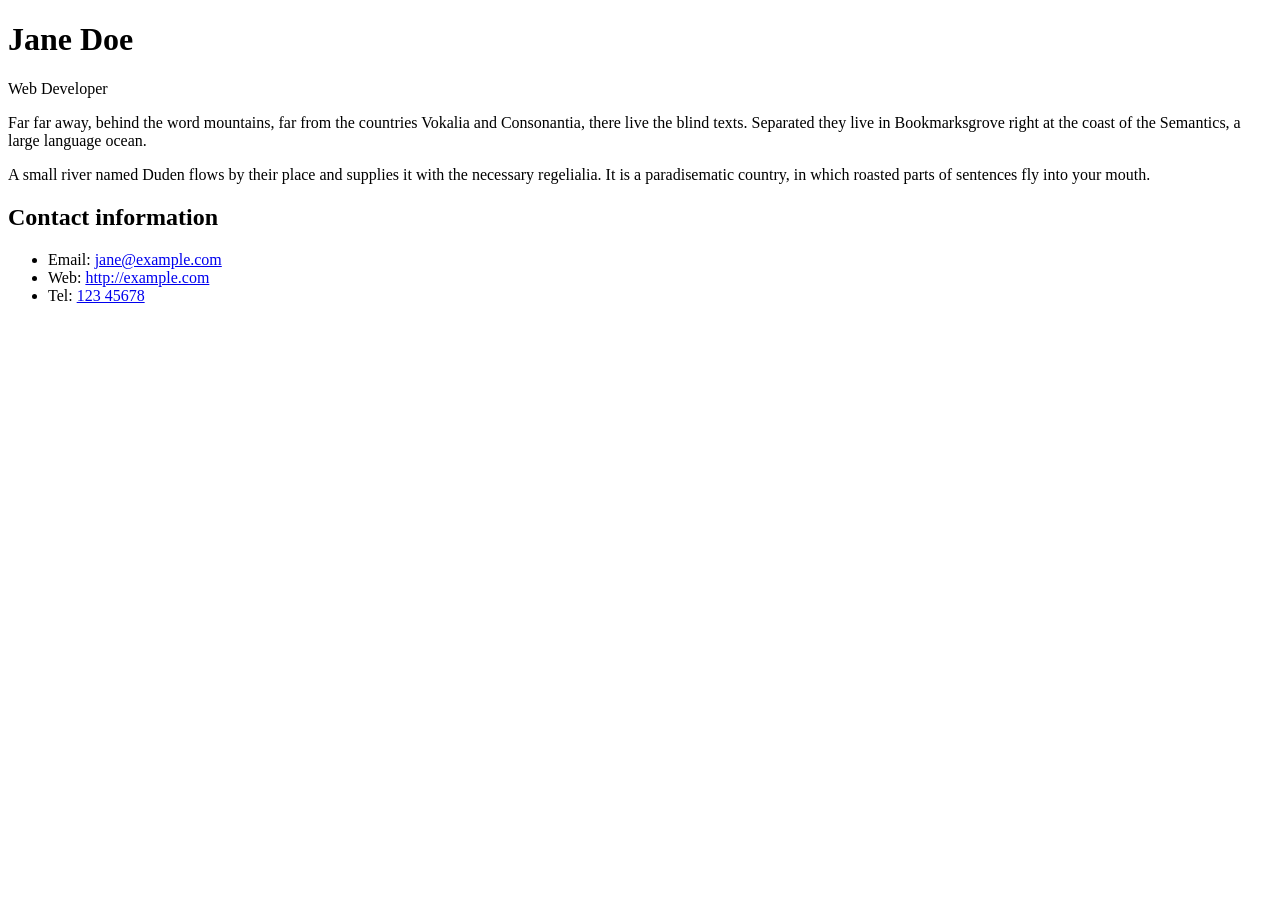
<file: css_mdn/styling_a_biography/index.html>
<!DOCTYPE html>
<html lang="en">
<head>
    <meta charset="UTF-8">
    <meta name="viewport" content="width=device-width, initial-scale=1.0">
    <title>Biography page</title>
    <link rel="stylesheet" href="styles.css">
</head>
<body>
    <h1>Jane Doe</h1>
    <div class="job-title">Web Developer</div>
    <p>Far far away, behind the word mountains, far from the countries Vokalia and
  Consonantia, there live the blind texts. Separated they live in Bookmarksgrove
  right at the coast of the Semantics, a large language ocean.
    </p>
    <p>
         A small river named Duden flows by their place and supplies it with the
  necessary regelialia. It is a paradisematic country, in which roasted parts of
  sentences fly into your mouth.
    </p>
    <h2>Contact information</h2>
    <ul>
        <li>Email: <a href="mailto:jane@example.com">jane@example.com</a></li>
        <li>Web: <a href="http://example.com">http://example.com</a></li>
        <li>Tel: <a href="tel:12345678">123 45678</a></li>  
    </ul>

</body>
</html>
</file>
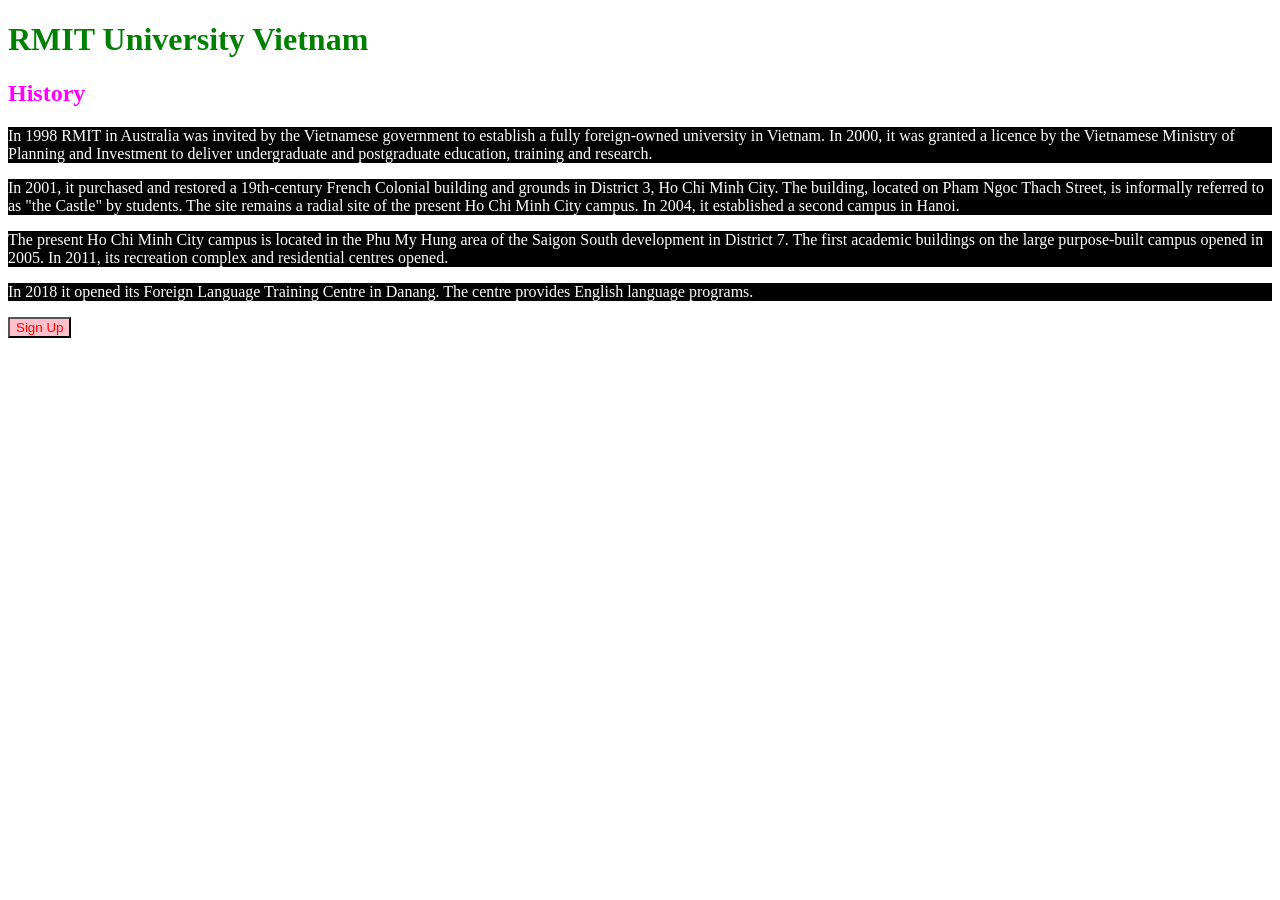
<file: week2/CSS_Review/exercise-1/index.html>
<!DOCTYPE html>
<html lang="en">

<head>
    <title>RMIT Vietnam History</title>
    <link rel="stylesheet" href="styles.css">
</head>

<body>
    <!--YOU DON'T NEED TO TOUCH THE HTML!-->
    <h1>RMIT University Vietnam</h1>
    <h2>History</h2>
    <p>In 1998 RMIT in Australia was invited by the Vietnamese government to establish a fully foreign-owned university
        in Vietnam. In 2000, it was granted a licence by the Vietnamese Ministry of Planning and Investment to deliver
        undergraduate and postgraduate education, training and research.</p>
    <p>In 2001, it purchased and restored a 19th-century French Colonial building and grounds in District 3, Ho Chi Minh
        City. The building, located on Pham Ngoc Thach Street, is informally referred to as "the Castle" by students.
        The site remains a radial site of the present Ho Chi Minh City campus. In 2004, it established a second campus
        in Hanoi.</p>
    <p>The present Ho Chi Minh City campus is located in the Phu My Hung area of the Saigon South development in
        District 7. The first academic buildings on the large purpose-built campus opened in 2005. In 2011, its
        recreation complex and residential centres opened.</p>
    <p>In 2018 it opened its Foreign Language Training Centre in Danang. The centre provides English language programs.
    </p>
    <button>Sign Up</button>
</body>

</html>
</file>
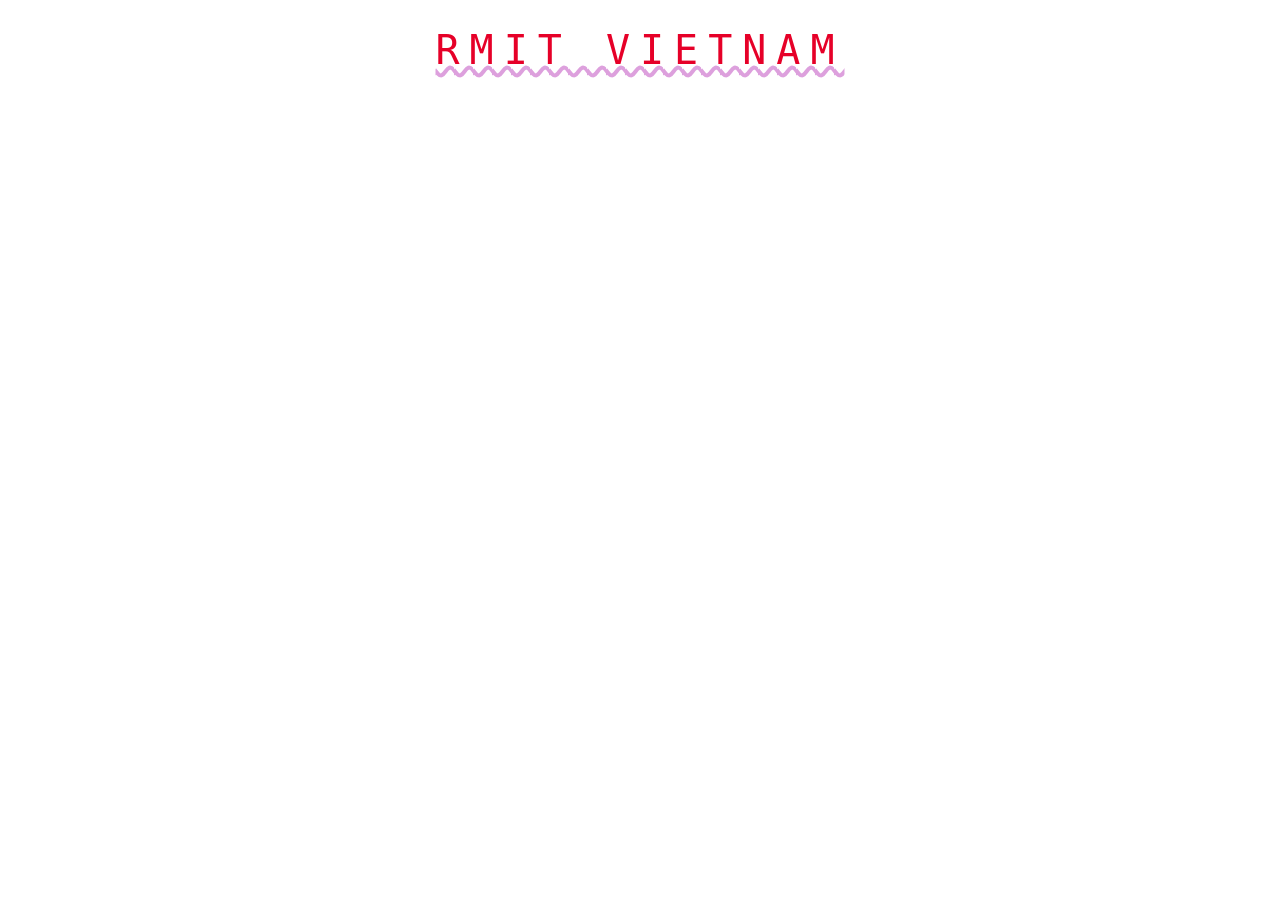
<file: week2/CSS_Review/exercise-2/index.html>
<!DOCTYPE html>
<html>
<head>
    <title>RMIT Hipster Logo</title>
    <link rel="stylesheet" href="styles.css">
</head>
<body>
    <!--YOU DON'T NEED TO TOUCH THE HTML!-->
    <h1>RMIT Vietnam</h1>
</body>
</html>
</file>
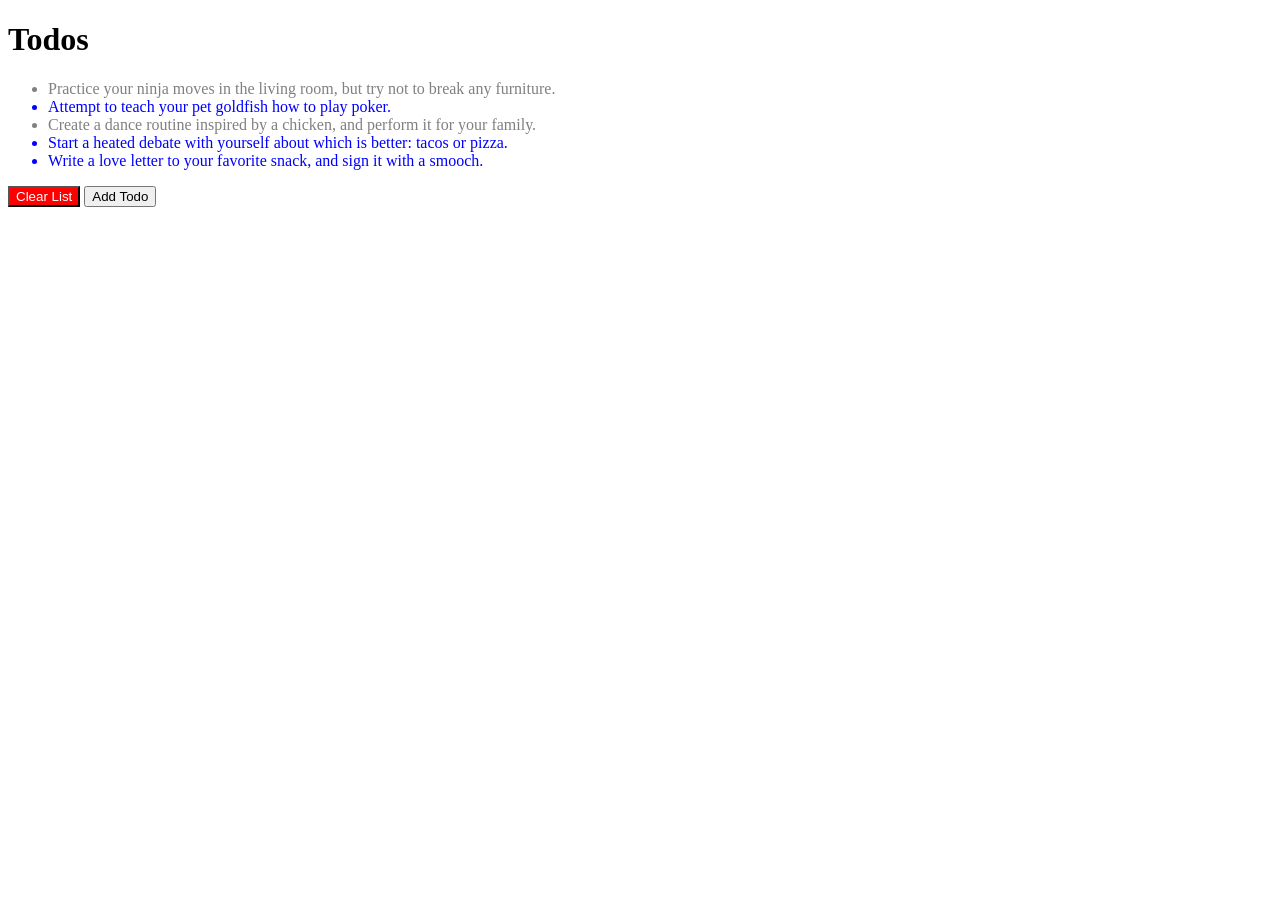
<file: week2/CSS_Review/exercise-3/index.html>
<!DOCTYPE html>
<html>
<head>
    <title>Todo List</title>
    <link rel="stylesheet" href="styles.css">
</head>
<body>
    <!--YOU DON'T NEED TO TOUCH THE HTML!-->
    <h1>Todos</h1>
    <ul>
    <li class="done">Practice your ninja moves in the living room, but try not to break any furniture.</li>
    <li>Attempt to teach your pet goldfish how to play poker.</li>
    <li class="done">Create a dance routine inspired by a chicken, and perform it for your family.</li>
    <li>Start a heated debate with yourself about which is better: tacos or pizza.</li>
    <li>Write a love letter to your favorite snack, and sign it with a smooch.</li>
    </ul>
    <button id="clear">Clear List</button>
    <button>Add Todo</button>
</body>
</html>
</file>
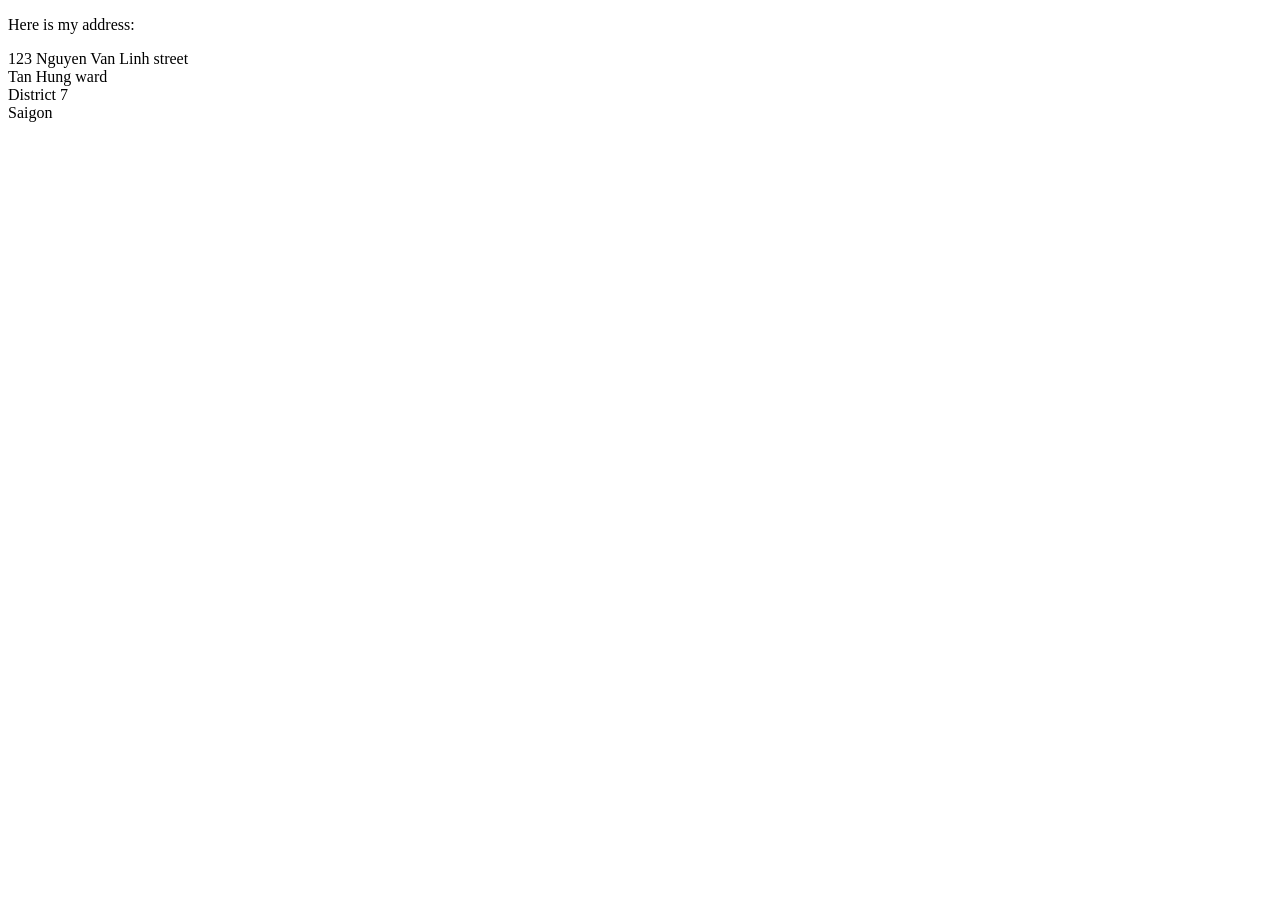
<file: week1/br_tag.html>
<!DOCTYPE html>
<html lang="en">
<head>
    <meta charset="UTF-8">
    <meta name="viewport" content="width=device-width, initial-scale=1.0">
    <title>Break Tag</title>
</head>
<body>
    <p>Here is my address:</p>
    <p>
        123 Nguyen Van Linh street <br>
        Tan Hung ward <br>
        District 7 <br>
        Saigon
    </p>
</body>
</html>
</file>
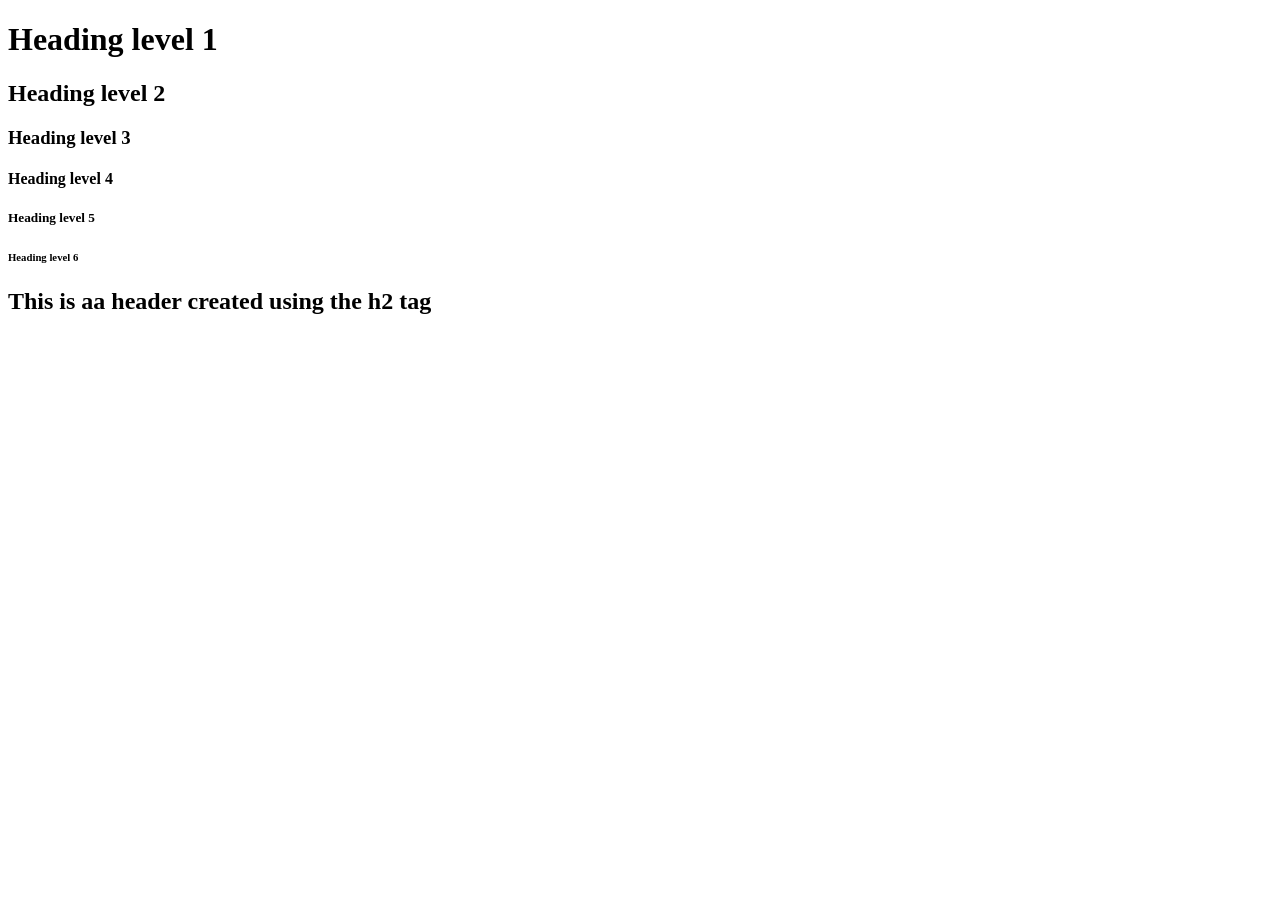
<file: week1/heading.html>
<!DOCTYPE html>
<html lang="en">
<head>
    <meta charset="UTF-8">
    <meta name="viewport" content="width=device-width, initial-scale=1.0">
    <title>Heading</title>
</head>
<body>
    <h1>Heading level 1</h1>  
    <h2>Heading level 2</h2> 
    <h3>Heading level 3</h3>
    <h4>Heading level 4</h4>
    <h5>Heading level 5</h5>
    <h6>Heading level 6</h6>

    <h2>This is aa header created using the h2 tag</h2>
</body>
</html>
</file>
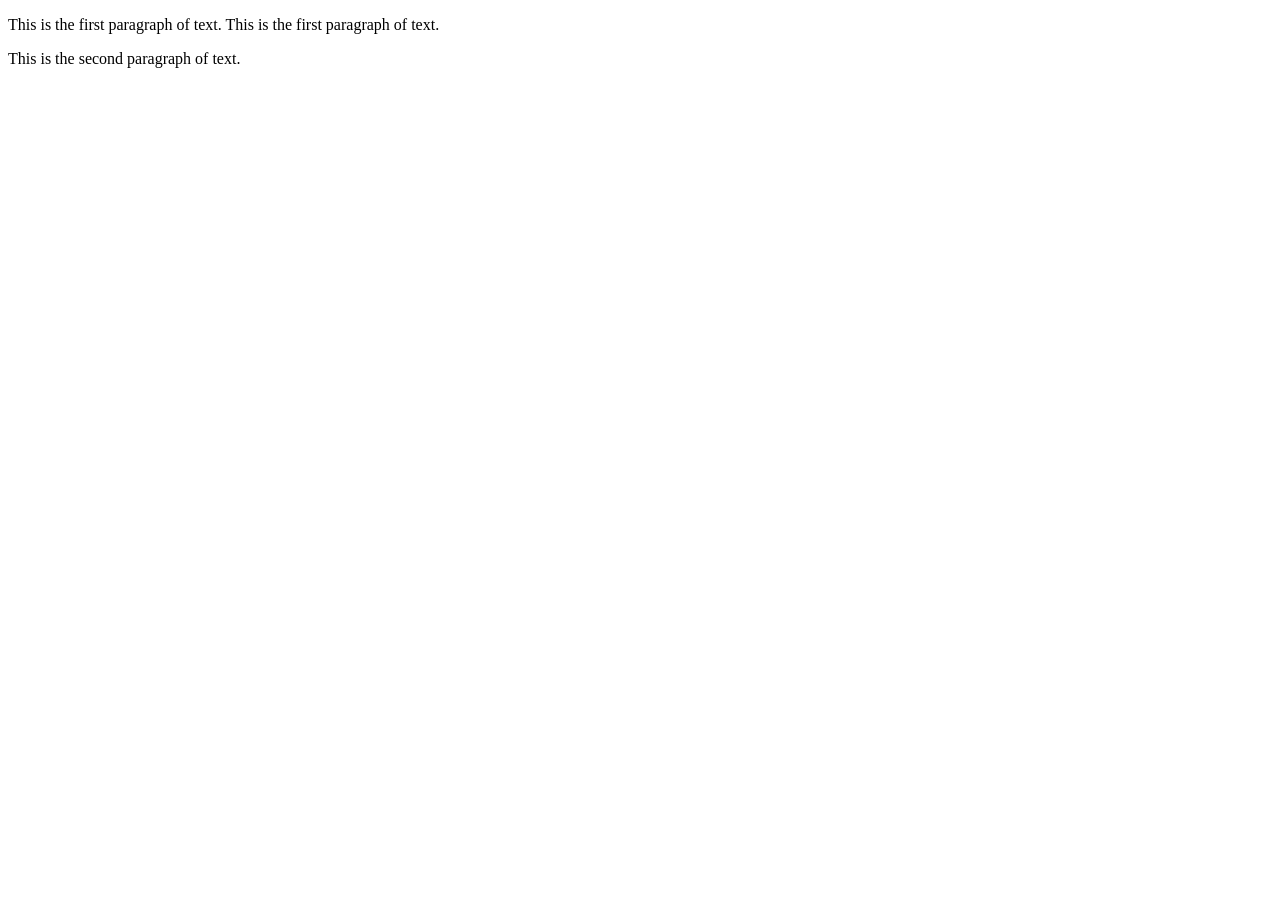
<file: week1/paragraph.html>
<!DOCTYPE html>
<html lang="en">
<head>
    <meta charset="UTF-8">
    <meta name="viewport" content="width=device-width, initial-scale=1.0">
    <title>Paragraph</title>
</head>
<body>
    <p>This is the first paragraph of text. This is the first paragraph of text.</p>
    <p>This is the second paragraph of text.</p>
</body>
</html>
</file>
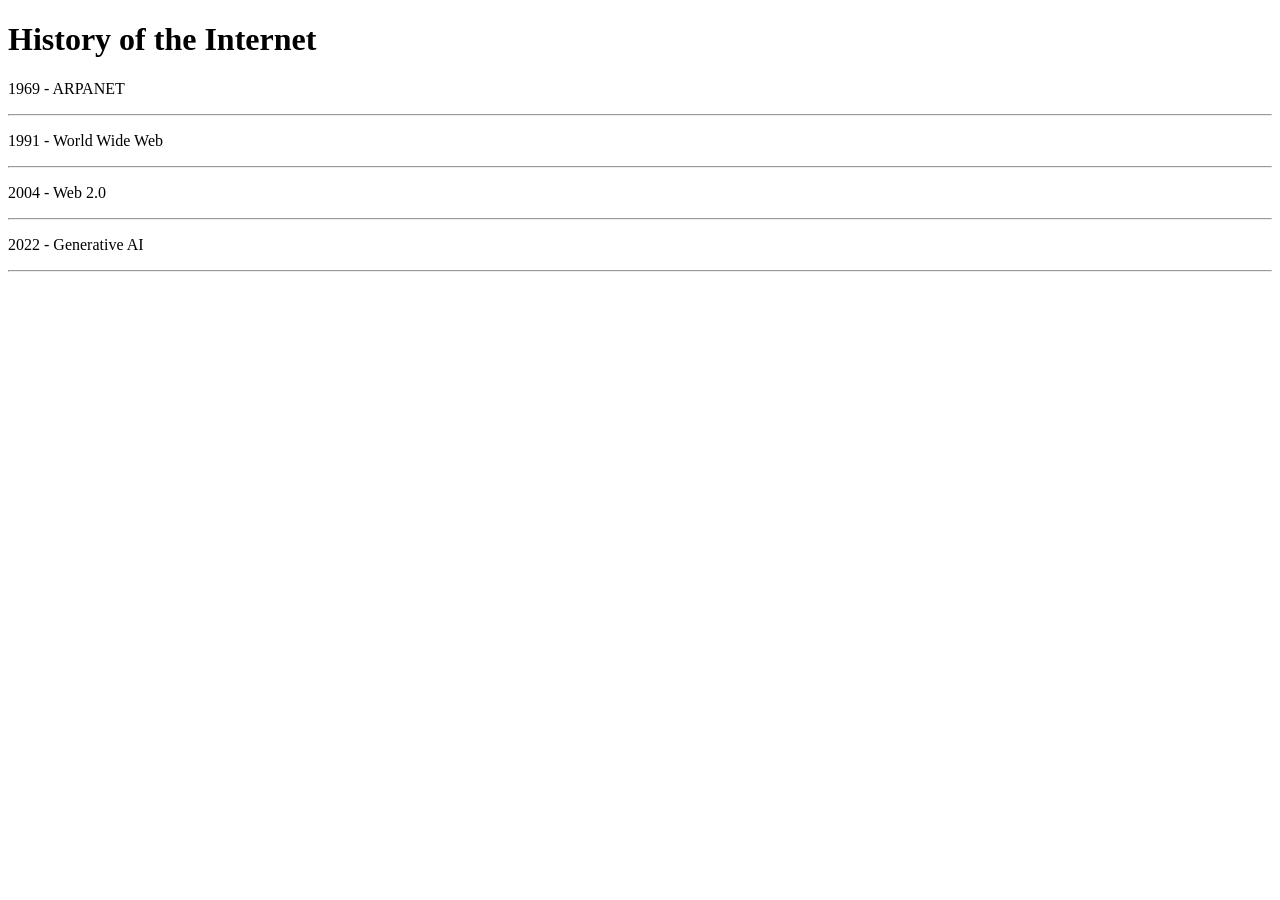
<file: week1/session1/Activity3_practice/history.html>
<!DOCTYPE html>
<html lang="en">
<head>
    <meta charset="UTF-8">
    <meta name="viewport" content="width=device-width, initial-scale=1.0">
    <title>Document</title>
</head>
<body>
    <h1>History of the Internet</h1>
    <p>1969 - ARPANET</p>
    <hr>
    <p>1991 - World Wide Web</p>
    <hr>
    <p>2004 - Web 2.0</p>
    <hr>
    <p>2022 - Generative AI</p>
    <hr>
</body>
</html>
</file>
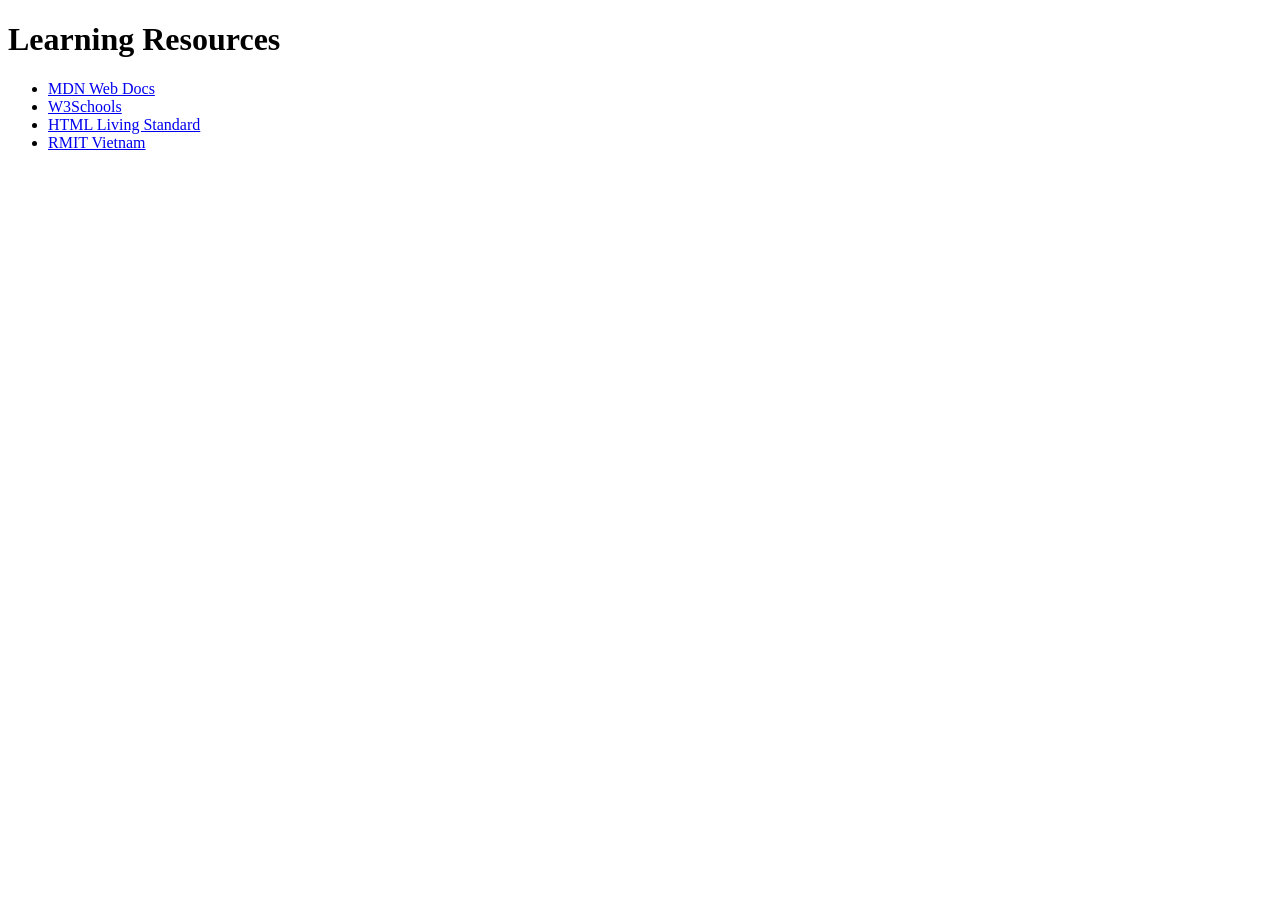
<file: week1/session1/Activity3_practice/resources.html>
<!DOCTYPE html>
<html lang="en">
<head>
    <meta charset="UTF-8">
    <meta name="viewport" content="width=device-width, initial-scale=1.0">
    <title>Document</title>
</head>
<body>
    <h1>Learning Resources</h1>
    <ul>
        <li><a href="https://developer.mozilla.org">MDN Web Docs</a></li>
        <li><a href="https://www.w3schools.com">W3Schools</a></li>
        <li><a href="https://html.spec.whatwg.org">HTML Living Standard</a></li>
        <li><a href="https://www.rmit.edu.vn">RMIT Vietnam</a></li>
    </ul>
</body>
</html>
</file>
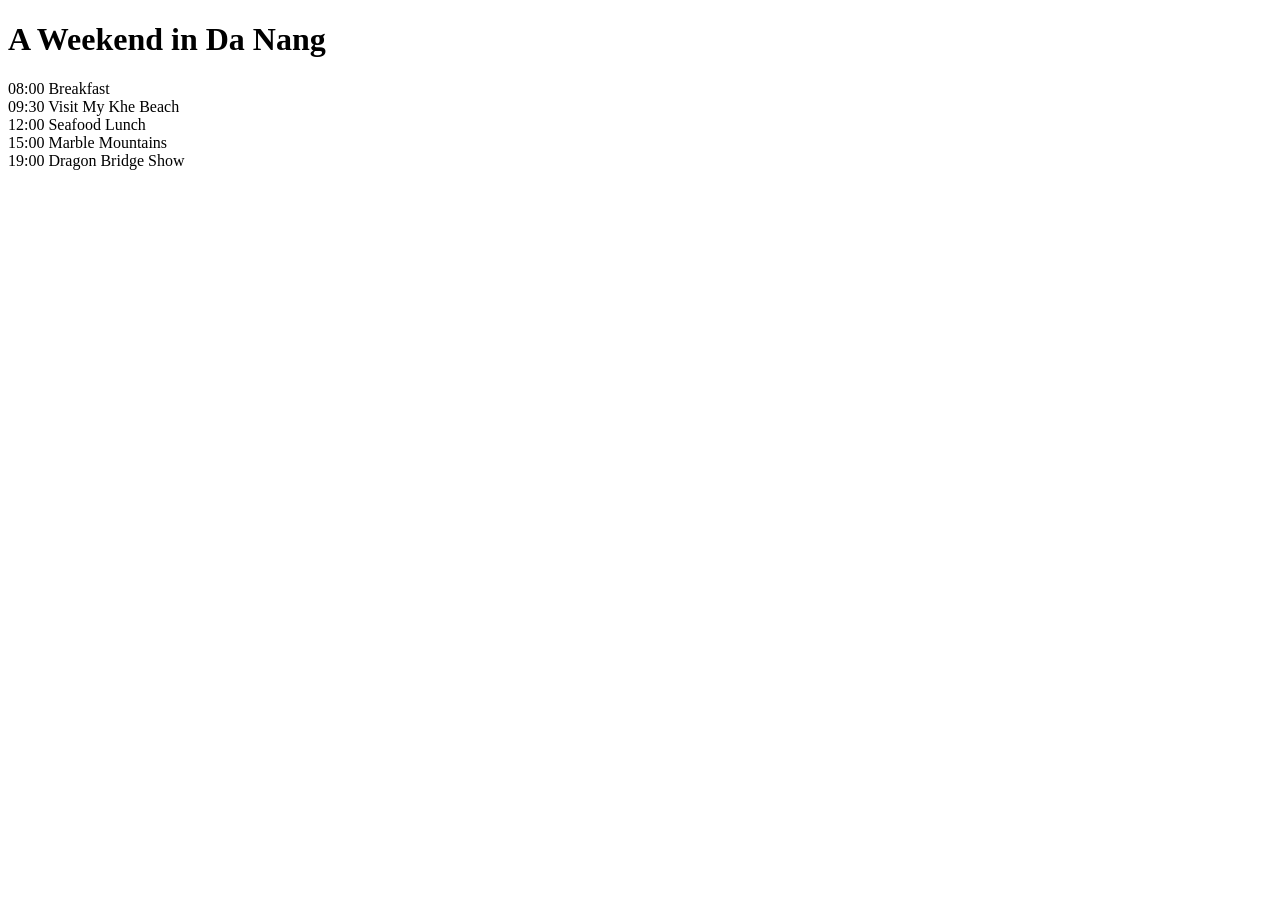
<file: week1/session1/Activity3_practice/schedule.html>
<!DOCTYPE html>
<html lang="en">
<head>
    <meta charset="UTF-8">
    <meta name="viewport" content="width=device-width, initial-scale=1.0">
    <title>Document</title>
</head>
<body>
    <h1>A Weekend in Da Nang</h1>
    <p>08:00 Breakfast <br>
        09:30 Visit My Khe Beach <br>
        12:00 Seafood Lunch <br>
        15:00 Marble Mountains <br>
        19:00 Dragon Bridge Show
    </p>
</body>
</html>
</file>
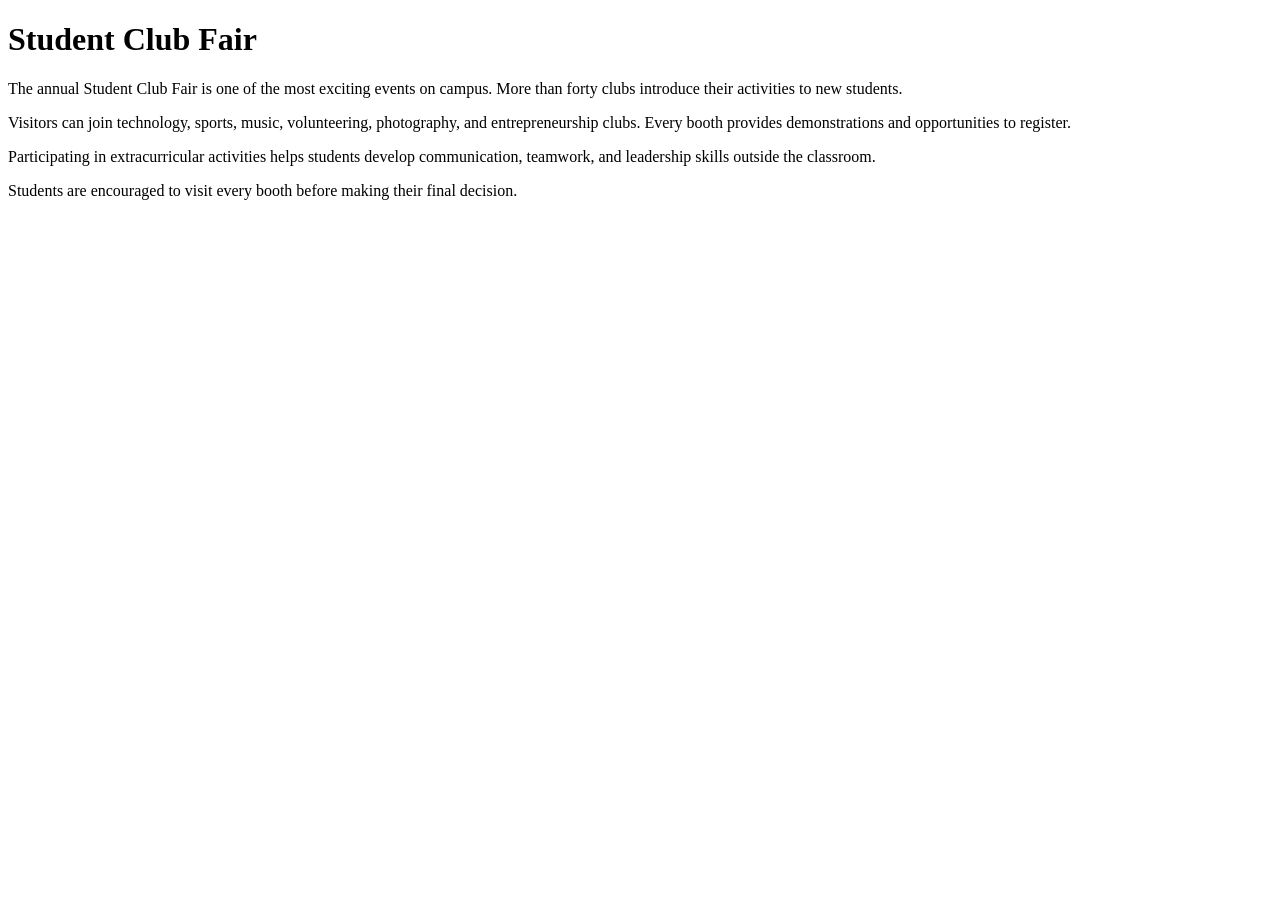
<file: week1/session1/Activity3_practice/studentclub.html>
<!DOCTYPE html>
<html lang="en">
<head>
    <meta charset="UTF-8">
    <meta name="viewport" content="width=device-width, initial-scale=1.0">
    <title>Document</title>
</head>
<body>
    <h1>Student Club Fair</h1>
    <p>The annual Student Club Fair is one of the most exciting events on campus. More than forty clubs introduce their activities to new students.</p>
    <p>Visitors can join technology, sports, music, volunteering, photography, and entrepreneurship clubs. Every booth provides demonstrations and opportunities to register.</p>
    <p>Participating in extracurricular activities helps students develop communication, teamwork, and leadership skills outside the classroom.</p>
    <p>Students are encouraged to visit every booth before making their final decision. </p>
</body>
</html>
</file>
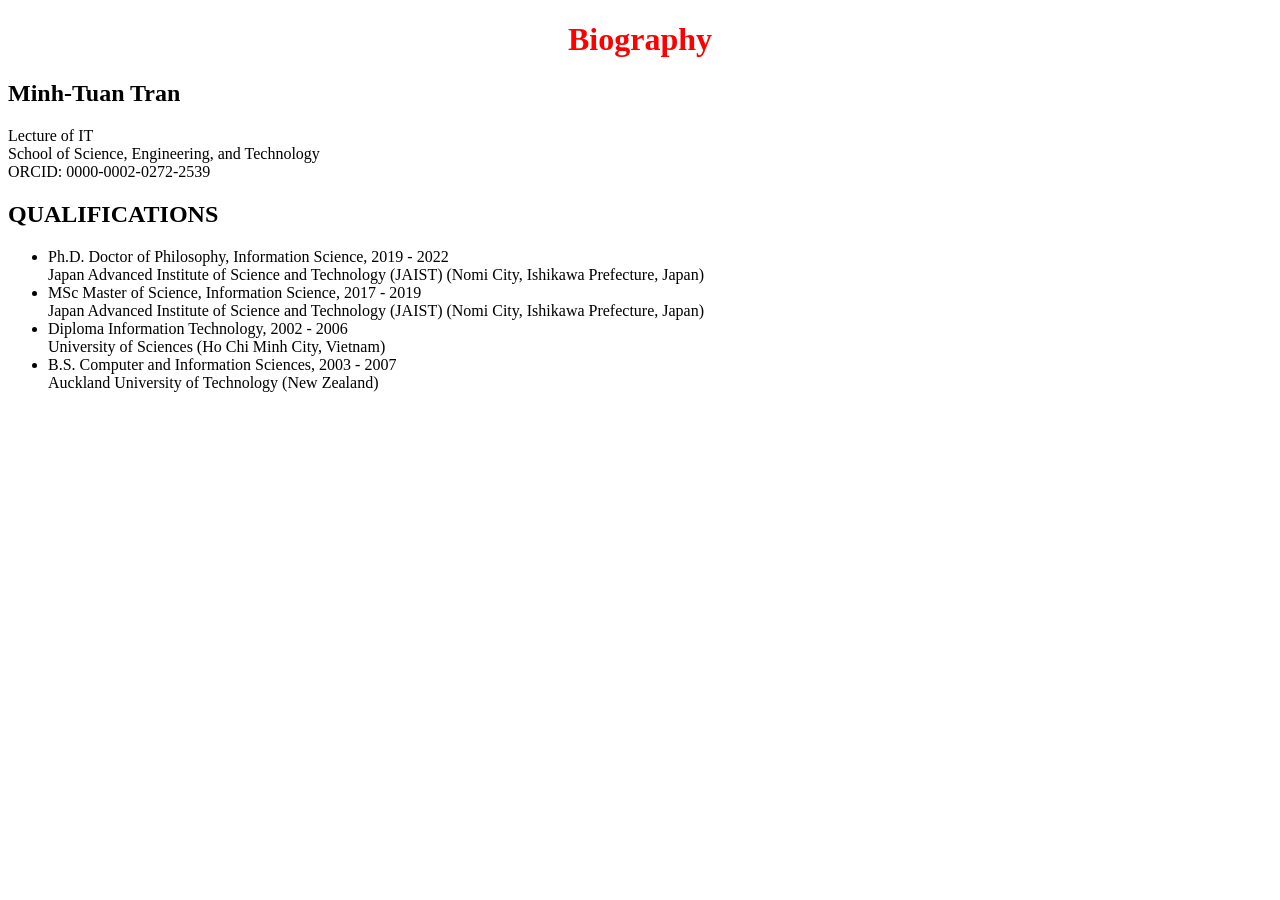
<file: week1/session1/Activity4/Activity4_Build_your_accademic_curriculum_webpage.html>
<!DOCTYPE html>
<html lang="en">
<head>
    <meta charset="UTF-8">
    <meta name="viewport" content="width=device-width, initial-scale=1.0">
    <link rel="stylesheet" href="styles.css">
    <title>Biography</title>
</head>
<body>
    <h1>Biography</h1>
    <section>
        <h2>Minh-Tuan Tran</h2>
        Lecture of IT <br>
        School of Science, Engineering, and Technology <br>
        ORCID: 0000-0002-0272-2539
    </section>
    <section>
        <h2>QUALIFICATIONS</h2>
        <ul>
            <li>Ph.D. Doctor of Philosophy, Information Science, 2019 - 2022 <br> Japan Advanced Institute of Science and Technology (JAIST) (Nomi City, Ishikawa Prefecture, Japan)</li>
            <li>MSc Master of Science, Information Science, 2017 - 2019 <br>Japan Advanced Institute of Science and Technology (JAIST) (Nomi City, Ishikawa Prefecture, Japan)</li>
            <li>Diploma Information Technology, 2002 - 2006 <br>University of Sciences (Ho Chi Minh City, Vietnam)</li>
            <li>B.S. Computer and Information Sciences, 2003 - 2007 <br> Auckland University of Technology (New Zealand)</li>
        </ul>
    </section>
</body>
</html>
</file>
<file: css_mdn/styling_a_biography/styles.css>
html{
    background-color: white;
}

body {
    font: 1.2 em/ 1.5 system-ui;
}
</file>
<file: week2/CSS_Review/exercise-1/styles.css>
/* YOUR STYLE GOES IN HERE */
h1 {
    color: green;
}

h2 {
    color: magenta;
}

p {
    color: white;
    background-color: black;
}

button {
    color: red;
    background-color: pink;
}
</file>
<file: week2/CSS_Review/exercise-2/styles.css>
/* YOUR STYLE GOES IN HERE */
h1 {
    text-transform: uppercase;
    font-family: monospace;
    text-align: center;
    font-weight: 100;
    font-size: 40px;
    color: #e60028;
    letter-spacing: 10px;
    text-decoration: wavy plum underline;
}
</file>
<file: week2/CSS_Review/exercise-3/styles.css>
/* YOUR STYLE GOES IN HERE */
li {
    color: blue;
}

.done{
    color: gray;
}

#clear{
    background-color: red;
    color: white;
}
</file>
<file: week1/session1/Activity4/styles.css>
h1 {
    text-align: center;
    color: red;
}
</file>
